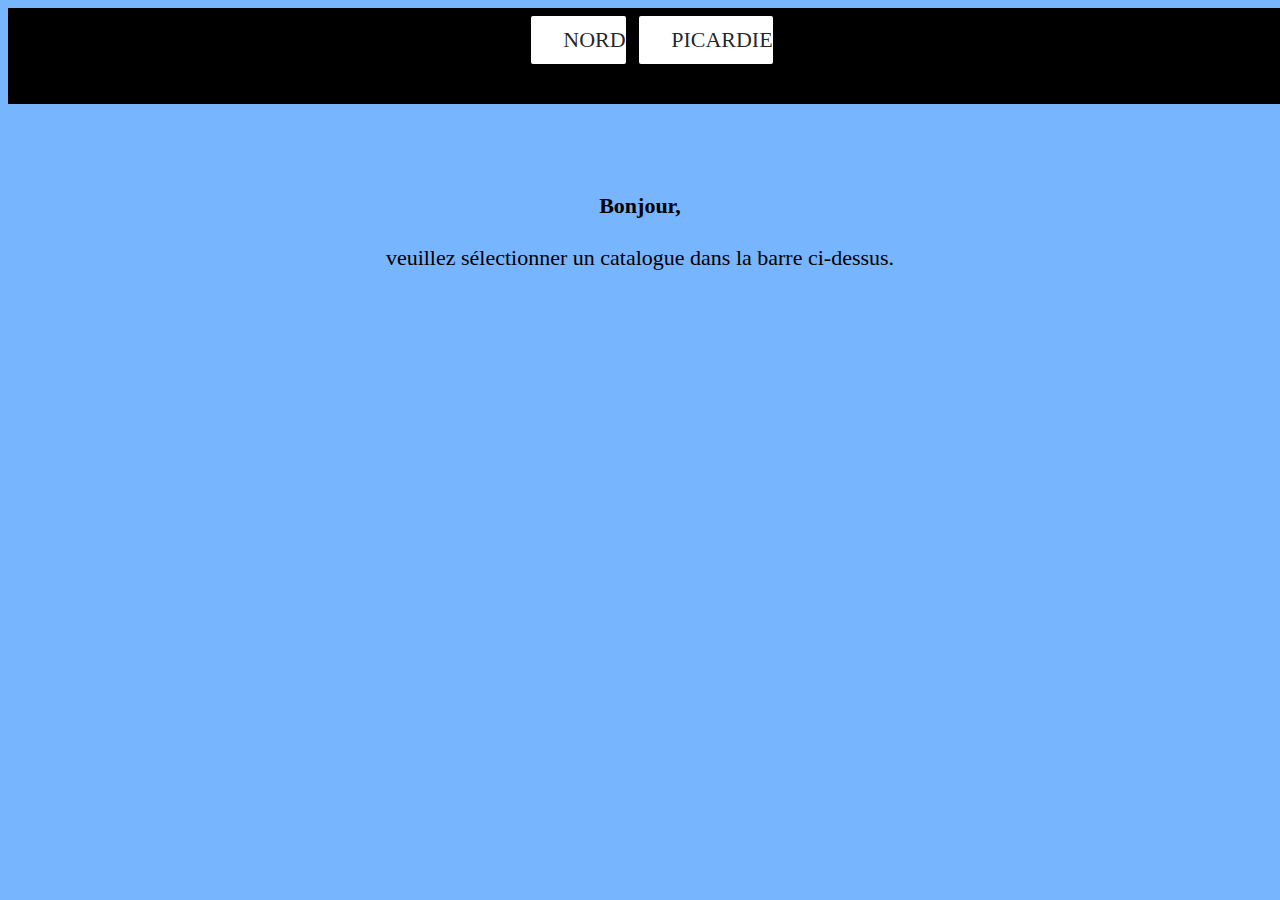
<file: index.html>
﻿<!DOCTYPE html>
<html xmlns="http://www.w3.org/1999/xhtml">
    <head>
        <title>Choix du catalogue</title>
        <!-- Mobile -->
        <meta name="viewport" content="width=device-width, initial-scale=1.0, maximum-scale=1.0, user-scalable=no" />

        <!-- Maglify Standalone -->
        <script src="./source/js/magalone.min.js" type="text/javascript"></script>
        <link href="./source/css/magalone.min.css" type="text/css" rel="stylesheet" />
        <link href="https://fonts.googleapis.com/icon?family=Material+Icons" rel="stylesheet" />

        <!-- Your content here -->
        <link href="https://fonts.googleapis.com/css?family=Roboto:300,400,500,700" rel="stylesheet" />
        <link href="./style.css" type="text/css" rel="stylesheet" />

    </head>
    <body>

        <div class="header">
            <div class="center" style="padding-left: 0;">
                <div class="button">
                    <a href="./nord/flipbook.html"><span >NORD</span> </a>
                </div>
                <div class="button">
                    <a href="./picardie/flipbook.html"><span >PICARDIE</span> </a>
                </div>
            </div>
        </div>

        <p style="padding: 15px; text-align: center;"><br><br><strong>Bonjour,</strong><br><br> veuillez sélectionner un catalogue dans la barre ci-dessus.</p>

    </body>
</html>
</file>
<file: style.css>
body{font-size: 22px;}
.header {
    background: rgba(0, 0, 0, 0.5);
    position: relative;
    width: 100%;
    padding: 16px;
    height: 64px;
    z-index: 3;
  }
  .header .logo {
    font-weight: 300;
    font-size: 1.6em;
    color: #fff;
  }
  .header .center {
    position: absolute;
    top: 0;
    left: 0;
    right: 0;
    bottom: 0;
    margin: auto;
    text-align: center;
    padding: 8px;
    padding-left: 210px;
    background-color: black;
  }
  body {
      background-color: #77B5FE;
  }
  .header .center #showbutton {
    float: right;
  }
  .header .center .button {
    position: relative;
    display: inline-block;
    text-align: center;
    height: 48px;
    width: auto;
    line-height: 48px;
    -moz-border-radius: 2px;
    -webkit-border-radius: 2px;
    border-radius: 2px;
    background: #fff;
    cursor: pointer;
    font-weight: 500;
    margin: 0 4px;
    -moz-transition: box-shadow 150ms cubic-bezier(0.4, 0, 0.2, 1);
    -o-transition: box-shadow 150ms cubic-bezier(0.4, 0, 0.2, 1);
    -webkit-transition: box-shadow 150ms cubic-bezier(0.4, 0, 0.2, 1);
    transition: box-shadow 150ms cubic-bezier(0.4, 0, 0.2, 1);
  }
  .header .center .button a {
    padding: 0 16px;
    text-decoration: none;
    color: rgba(0, 0, 0, 0.87);
    text-transform: uppercase;
    width: 100%;
    height: 100%;
    display: block;
  }
  .header .center .button:hover {
    -moz-box-shadow: 0 2px 5px 0 rgba(0, 0, 0, 0.26), 0 2px 10px 0 rgba(0, 0, 0, 0.16);
    -webkit-box-shadow: 0 2px 5px 0 rgba(0, 0, 0, 0.26), 0 2px 10px 0 rgba(0, 0, 0, 0.16);
    box-shadow: 0 2px 5px 0 rgba(0, 0, 0, 0.26), 0 2px 10px 0 rgba(0, 0, 0, 0.16);
  }
  .header .center .button:active {
    -moz-box-shadow: 0 8px 17px 0 rgba(0, 0, 0, 0.2), 0 6px 20px 0 rgba(0, 0, 0, 0.19);
    -webkit-box-shadow: 0 8px 17px 0 rgba(0, 0, 0, 0.2), 0 6px 20px 0 rgba(0, 0, 0, 0.19);
    box-shadow: 0 8px 17px 0 rgba(0, 0, 0, 0.2), 0 6px 20px 0 rgba(0, 0, 0, 0.19);
  }
  .header .center .button.active {
    background: #303F9F;
  }
  .header .center .button.active a {
    color: rgba(255, 255, 255, 0.87);
  }
</file>
<file: source/css/magalone.min.css>
#reader-container{position:relative;overflow:hidden;background-color:#ddd;height:768px;width:1024px;font-family:Arial,sans-serif}#reader-container:fullscreen{height:100vh !important;width:100vw !important;max-height:100vh !important;max-width:100vw !important;top:0 !important;left:0 !important;right:0 !important;bottom:0 !important}#reader-container:-webkit-fullscreen{height:100vh !important;width:100vw !important;max-height:100vh !important;max-width:100vw !important;top:0 !important;left:0 !important;right:0 !important;bottom:0 !important}#reader-container:-webkit-full-screen{height:100vh !important;width:100vw !important;max-height:100vh !important;max-width:100vw !important;top:0 !important;left:0 !important;right:0 !important;bottom:0 !important}#reader-container:-moz-fullscreen{height:100vh !important;width:100vw !important;max-height:100vh !important;max-width:100vw !important;top:0 !important;left:0 !important;right:0 !important;bottom:0 !important}#reader-container:-ms-fullscreen{height:100vh !important;width:100vw !important;max-height:100vh !important;max-width:100vw !important;top:0 !important;left:0 !important;right:0 !important;bottom:0 !important}#reader-container:-webkit-full-screen-ancestor{overflow:visible}#reader-container:-webkit-full-screen-ancestor .controls,#reader-container:-webkit-full-screen-ancestor .overviews{display:none}#reader-container.invert{-webkit-filter:invert(100%);filter:invert(100%)}#reader-container.fullscreen{}#reader-container #dbgcontainer{background-color:rgba(0,0,0,.75);font-size:12px;display:inline-block;color:#fff;padding:0 1em;z-index:9999999;position:absolute}#reader-container .render-canvas,#reader-container .overlay{display:none}#reader-container .content,#reader-container .controls,#reader-container .overlayer{outline:none;-moz-transition:top 333ms cubic-bezier(.4,0,.2,1),left 333ms cubic-bezier(.4,0,.2,1),bottom 333ms cubic-bezier(.4,0,.2,1),right 333ms cubic-bezier(.4,0,.2,1);-o-transition:top 333ms cubic-bezier(.4,0,.2,1),left 333ms cubic-bezier(.4,0,.2,1),bottom 333ms cubic-bezier(.4,0,.2,1),right 333ms cubic-bezier(.4,0,.2,1);-webkit-transition:top 333ms cubic-bezier(.4,0,.2,1),left 333ms cubic-bezier(.4,0,.2,1),bottom 333ms cubic-bezier(.4,0,.2,1),right 333ms cubic-bezier(.4,0,.2,1);transition:top 333ms cubic-bezier(.4,0,.2,1),left 333ms cubic-bezier(.4,0,.2,1),bottom 333ms cubic-bezier(.4,0,.2,1),right 333ms cubic-bezier(.4,0,.2,1)}#reader-container .debugbox{position:absolute;background:red;z-index:200;height:5px;width:5px}#reader-container audio{display:none}#reader-container .fit{position:absolute;top:0;left:0;right:0;bottom:0}#reader-container .center{position:absolute;top:0;left:0;right:0;bottom:0;margin:auto}#reader-container *,#reader-container *:before,#reader-container *:after{-moz-box-sizing:border-box;-webkit-box-sizing:border-box;box-sizing:border-box}#reader-container .flex{display:-ms-flexbox;display:-webkit-flex;display:flex}#reader-container .flex.horizontal{-ms-flex-direction:row;-webkit-flex-direction:row;flex-direction:row}#reader-container .flex.horizontal.reverse{-ms-flex-direction:row-reverse;-webkit-flex-direction:row-reverse;flex-direction:row-reverse}#reader-container .flex.vertical{-ms-flex-direction:column;-webkit-flex-direction:column;flex-direction:column}#reader-container .flex.vertical.reverse{-ms-flex-direction:column-reverse;-webkit-flex-direction:column-reverse;flex-direction:column-reverse}#reader-container .flex.center-content{justify-content:center;align-items:center}#reader-container.speedo *,#reader-container .speedo *{image-rendering:optimizeSpeed;image-rendering:-moz-crisp-edges;image-rendering:-o-crisp-edges;image-rendering:-webkit-optimize-contrast;image-rendering:pixelated;image-rendering:optimize-contrast;-ms-interpolation-mode:nearest-neighbor}#reader-container .message,#reader-container .generator{position:absolute;top:0;left:0;right:0;bottom:0;margin:auto;height:200px;width:500px;max-width:100vw;max-height:100vh;padding:16px;z-index:999;background:#fff}#reader-container .message .title,#reader-container .generator .title{font-size:1.5em;font-weight:bold;margin-bottom:.5em}#reader-container .message .text,#reader-container .generator .text{margin-bottom:16px}#reader-container .message .info,#reader-container .generator .info{margin-top:8px;font-size:.8em}#reader-container .message .button,#reader-container .generator .button{text-align:center;padding:16px;height:48px;width:100px;-moz-border-radius:2px;-webkit-border-radius:2px;border-radius:2px;position:absolute;bottom:16px;right:16px;font-weight:bold;border:1px solid #ddd;cursor:pointer;-moz-transition:background 333ms cubic-bezier(.4,0,.2,1);-o-transition:background 333ms cubic-bezier(.4,0,.2,1);-webkit-transition:background 333ms cubic-bezier(.4,0,.2,1);transition:background 333ms cubic-bezier(.4,0,.2,1)}#reader-container .message .button:active,#reader-container .generator .button:active{background:#ddd}#reader-container .progress{position:relative;background:#a9cff5;-moz-border-radius:3px;-webkit-border-radius:3px;border-radius:3px;height:5px;width:100%;z-index:1;overflow:hidden}#reader-container .progress.indeterminate .bar{-moz-animation:indeterminate 1s linear infinite;-o-animation:indeterminate 1s linear infinite;-webkit-animation:indeterminate 1s linear infinite;animation:indeterminate 1s linear infinite}#reader-container .progress .bar{background:#1976d2;z-index:2;-moz-border-radius:3px;-webkit-border-radius:3px;border-radius:3px;height:5px;position:absolute;left:0;right:0;bottom:0}#reader-container .slider{position:relative;height:32px;width:100%}#reader-container .slider .track{width:100%;position:absolute;top:0;left:0;right:0;bottom:0;margin:auto;height:2px;background:rgba(0,0,0,.26)}#reader-container .slider .track .fill{position:absolute;left:0;height:2px;background-color:#303f9f;width:50%}#reader-container .slider .track .buffer{position:absolute;right:0;height:2px;background-color:#000;width:50%;border-top:2px dotted rgba(0,0,0,.26)}#reader-container .slider .thumb{position:absolute;top:0;bottom:0;margin:auto;left:50%;height:12px;width:12px;-moz-border-radius:12px;-webkit-border-radius:12px;border-radius:12px;background-color:#303f9f;-moz-transition:box-shadow 200ms cubic-bezier(.4,0,.2,1);-o-transition:box-shadow 200ms cubic-bezier(.4,0,.2,1);-webkit-transition:box-shadow 200ms cubic-bezier(.4,0,.2,1);transition:box-shadow 200ms cubic-bezier(.4,0,.2,1);-moz-transform:translateX(-50%);-ms-transform:translateX(-50%);-o-transform:translateX(-50%);-webkit-transform:translateX(-50%);transform:translateX(-50%);cursor:pointer}#reader-container .slider .thumb:hover,#reader-container .slider .thumb:focus{-moz-box-shadow:0 0 0 10px rgba(48,63,159,.2);-webkit-box-shadow:0 0 0 10px rgba(48,63,159,.2);box-shadow:0 0 0 10px rgba(48,63,159,.2)}#reader-container .slider .thumb:active,#reader-container .slider .thumb.pressed{-moz-box-shadow:0 0 0 6px #303f9f;-webkit-box-shadow:0 0 0 6px #303f9f;box-shadow:0 0 0 6px #303f9f}#reader-container .slider.dark .track{background:rgba(255,255,255,.26)}#reader-container .slider.dark .track .fill{background-color:#fff}#reader-container .slider.dark .track .buffer{border-top:2px dotted rgba(255,255,255,.26)}#reader-container .slider.dark .thumb{background-color:#fff}#reader-container .slider.dark .thumb:hover,#reader-container .slider.dark .thumb:focus{-moz-box-shadow:0 0 0 10px rgba(255,255,255,.2);-webkit-box-shadow:0 0 0 10px rgba(255,255,255,.2);box-shadow:0 0 0 10px rgba(255,255,255,.2)}#reader-container .slider.dark .thumb:active,#reader-container .slider.dark .thumb.pressed{-moz-box-shadow:0 0 0 6px #fff;-webkit-box-shadow:0 0 0 6px #fff;box-shadow:0 0 0 6px #fff}#reader-container .slider.discrete .thumb{-moz-transition:box-shadow 200ms cubic-bezier(.4,0,.2,1),transform 100ms cubic-bezier(.4,0,.2,1),width 100ms cubic-bezier(.4,0,.2,1),height 100ms cubic-bezier(.4,0,.2,1);-o-transition:box-shadow 200ms cubic-bezier(.4,0,.2,1),transform 100ms cubic-bezier(.4,0,.2,1),width 100ms cubic-bezier(.4,0,.2,1),height 100ms cubic-bezier(.4,0,.2,1);-webkit-transition:box-shadow 200ms cubic-bezier(.4,0,.2,1),transform 100ms cubic-bezier(.4,0,.2,1),width 100ms cubic-bezier(.4,0,.2,1),height 100ms cubic-bezier(.4,0,.2,1);transition:box-shadow 200ms cubic-bezier(.4,0,.2,1),transform 100ms cubic-bezier(.4,0,.2,1),width 100ms cubic-bezier(.4,0,.2,1),height 100ms cubic-bezier(.4,0,.2,1)}#reader-container .slider.discrete .thumb:active,#reader-container .slider.discrete .thumb.pressed{-moz-box-shadow:none;-webkit-box-shadow:none;box-shadow:none;-webkit-border-bottom-right-radius:0;border-bottom-right-radius:0;height:25px;width:25px;-moz-transform:translate(-13px,-22px) rotate(45deg);-ms-transform:translate(-13px,-22px) rotate(45deg);-o-transform:translate(-13px,-22px) rotate(45deg);-webkit-transform:translate(-13px,-22px) rotate(45deg);transform:translate(-13px,-22px) rotate(45deg)}#reader-container .slider.discrete .thumb:active:after,#reader-container .slider.discrete .thumb.pressed:after{content:attr(value);display:block;font-size:11px;font-weight:600;-moz-transform:rotate(-45deg);-ms-transform:rotate(-45deg);-o-transform:rotate(-45deg);-webkit-transform:rotate(-45deg);transform:rotate(-45deg);position:absolute;top:0;left:0;right:0;bottom:0;text-align:center;line-height:25px}#reader-container .slider.vertical{width:32px;height:100%}#reader-container .slider.vertical .track{height:100%;width:2px}#reader-container .slider.vertical .track .fill{position:absolute;bottom:0;width:2px;height:50%}#reader-container .slider.vertical .thumb{top:auto;bottom:50%;left:0;right:0;-moz-transform:translateY(50%);-ms-transform:translateY(50%);-o-transform:translateY(50%);-webkit-transform:translateY(50%);transform:translateY(50%)}#reader-container .slider.vertical.discrete .thumb:active,#reader-container .slider.vertical.discrete .thumb.pressed{-moz-transform:translate(-25px,12px) rotate(-45deg);-ms-transform:translate(-25px,12px) rotate(-45deg);-o-transform:translate(-25px,12px) rotate(-45deg);-webkit-transform:translate(-25px,12px) rotate(-45deg);transform:translate(-25px,12px) rotate(-45deg)}#reader-container .slider.vertical.discrete .thumb:active:after,#reader-container .slider.vertical.discrete .thumb.pressed:after{-moz-transform:rotate(45deg);-ms-transform:rotate(45deg);-o-transform:rotate(45deg);-webkit-transform:rotate(45deg);transform:rotate(45deg)}#reader-container .loader{position:relative;background-color:#fff}#reader-container .loader img{width:100%;height:100%;position:absolute;top:0;left:0;right:0;bottom:0}#reader-container .loader img.loading{opacity:0;-moz-animation:none;-o-animation:none;-webkit-animation:none;animation:none}#reader-container .loader .spinner{position:absolute;top:0;left:0;right:0;bottom:0;margin:auto;-moz-transition:opacity 250ms ease-in;-o-transition:opacity 250ms ease-in;-webkit-transition:opacity 250ms ease-in;transition:opacity 250ms ease-in;width:48px;height:48px;-moz-border-radius:48px;-webkit-border-radius:48px;border-radius:48px;border:4px solid #333;-moz-animation:spinner-spin 1s linear infinite;-o-animation:spinner-spin 1s linear infinite;-webkit-animation:spinner-spin 1s linear infinite;animation:spinner-spin 1s linear infinite;-moz-backface-visibility:hidden;-webkit-backface-visibility:hidden;backface-visibility:hidden}#reader-container .loader .spinner.hidden{opacity:0;-moz-animation:none;-o-animation:none;-webkit-animation:none;animation:none}#reader-container .loader .spinner:before{content:"";position:absolute;top:-4px;left:-4px;right:-4px;bottom:-4px;display:block;width:48px;height:96px;background-color:#fff;-moz-transform:rotate(45deg);-ms-transform:rotate(45deg);-o-transform:rotate(45deg);-webkit-transform:rotate(45deg);transform:rotate(45deg);-moz-transform-origin:top right;-ms-transform-origin:top right;-o-transform-origin:top right;-webkit-transform-origin:top right;transform-origin:top right;-moz-backface-visibility:hidden;-webkit-backface-visibility:hidden;backface-visibility:hidden}#reader-container .loader .spinner:after{content:"";display:block;position:absolute;top:-4px;left:-4px;right:-4px;bottom:-4px;width:48px;height:96px;background-color:#fff;-moz-transform:rotate(-45deg);-ms-transform:rotate(-45deg);-o-transform:rotate(-45deg);-webkit-transform:rotate(-45deg);transform:rotate(-45deg);-moz-transform-origin:top left;-ms-transform-origin:top left;-o-transform-origin:top left;-webkit-transform-origin:top left;transform-origin:top left;-moz-backface-visibility:hidden;-webkit-backface-visibility:hidden;backface-visibility:hidden}#reader-container .main-loader{position:absolute;top:0;left:0;right:0;bottom:0;z-index:6;-moz-transition-delay:1s;-o-transition-delay:1s;-webkit-transition-delay:1s;transition-delay:1s;background:rgba(0,0,0,.5);-moz-transition:opacity 333ms cubic-bezier(.4,0,.2,1),transform 333ms cubic-bezier(.4,0,.2,1);-o-transition:opacity 333ms cubic-bezier(.4,0,.2,1),transform 333ms cubic-bezier(.4,0,.2,1);-webkit-transition:opacity 333ms cubic-bezier(.4,0,.2,1),transform 333ms cubic-bezier(.4,0,.2,1);transition:opacity 333ms cubic-bezier(.4,0,.2,1),transform 333ms cubic-bezier(.4,0,.2,1);-moz-backface-visibility:hidden;-webkit-backface-visibility:hidden;backface-visibility:hidden}#reader-container .main-loader .cover-loader{position:absolute;top:0;left:0;right:0;bottom:0;margin:auto;height:426px;width:300px;-moz-transition:inherit;-o-transition:inherit;-webkit-transition:inherit;transition:inherit}#reader-container .main-loader.hidden{-moz-transition-delay:1s;-o-transition-delay:1s;-webkit-transition-delay:1s;transition-delay:1s;opacity:0;pointer-events:none}#reader-container .main-loader.hidden .cover-loader{-moz-transform:translate(0,100%);-ms-transform:translate(0,100%);-o-transform:translate(0,100%);-webkit-transform:translate(0,100%);transform:translate(0,100%);opacity:0}#reader-container .status{z-index:5;width:150px;position:absolute;bottom:0;right:0;overflow:hidden;background:#fff;margin:8px;-moz-border-radius:2px;-webkit-border-radius:2px;border-radius:2px;-moz-box-shadow:0 2px 5px 0 rgba(0,0,0,.26),0 2px 10px 0 rgba(0,0,0,.16);-webkit-box-shadow:0 2px 5px 0 rgba(0,0,0,.26),0 2px 10px 0 rgba(0,0,0,.16);box-shadow:0 2px 5px 0 rgba(0,0,0,.26),0 2px 10px 0 rgba(0,0,0,.16);-moz-transition:transform 500ms cubic-bezier(.4,0,.2,1);-o-transition:transform 500ms cubic-bezier(.4,0,.2,1);-webkit-transition:transform 500ms cubic-bezier(.4,0,.2,1);transition:transform 500ms cubic-bezier(.4,0,.2,1);-moz-backface-visibility:hidden;-webkit-backface-visibility:hidden;backface-visibility:hidden}#reader-container .status.gone{pointer-events:none;-moz-transform:translate(200px,0);-ms-transform:translate(200px,0);-o-transform:translate(200px,0);-webkit-transform:translate(200px,0);transform:translate(200px,0)}#reader-container .status .loader{width:48px;height:48px;-moz-transform:scale(.5);-ms-transform:scale(.5);-o-transform:scale(.5);-webkit-transform:scale(.5);transform:scale(.5)}#reader-container .status .text{z-index:2;line-height:48px}#reader-container .status .finished-overlay,#reader-container .status .error-overlay{position:absolute;top:0;left:0;right:0;bottom:0;background:#38a709;color:#fff;z-index:3;text-align:center;line-height:300px;width:300px;height:300px;-moz-border-radius:300px;-webkit-border-radius:300px;border-radius:300px;-moz-transform:translate(-25%,-42%) scale(1);-ms-transform:translate(-25%,-42%) scale(1);-o-transform:translate(-25%,-42%) scale(1);-webkit-transform:translate(-25%,-42%) scale(1);transform:translate(-25%,-42%) scale(1);-moz-transition:transform 500ms cubic-bezier(.4,0,.2,1);-o-transition:transform 500ms cubic-bezier(.4,0,.2,1);-webkit-transition:transform 500ms cubic-bezier(.4,0,.2,1);transition:transform 500ms cubic-bezier(.4,0,.2,1);-moz-backface-visibility:hidden;-webkit-backface-visibility:hidden;backface-visibility:hidden}#reader-container .status .finished-overlay.hidden,#reader-container .status .error-overlay.hidden{-moz-transform:translate(-25%,20%) scale(.1);-ms-transform:translate(-25%,20%) scale(.1);-o-transform:translate(-25%,20%) scale(.1);-webkit-transform:translate(-25%,20%) scale(.1);transform:translate(-25%,20%) scale(.1)}#reader-container .status .error-overlay{background:#a70909}#reader-container .content{z-index:1;position:absolute;top:0;left:0;right:0;bottom:0;overflow:hidden;-moz-perspective:5000px;-ms-perspective:5000px;-webkit-perspective:5000px;perspective:5000px;will-change:top,left,right,bottom;-moz-backface-visibility:hidden;-webkit-backface-visibility:hidden;backface-visibility:hidden}#reader-container .content:-webkit-full-screen-ancestor{overflow:visible}#reader-container .content.scrollbars{overflow:auto}#reader-container .content .pages{will-change:transform,padding;-moz-transform-origin:top left;-ms-transform-origin:top left;-o-transform-origin:top left;-webkit-transform-origin:top left;transform-origin:top left;-moz-transform:translateZ(0);-ms-transform:translateZ(0);-o-transform:translateZ(0);-webkit-transform:translateZ(0);transform:translateZ(0);-moz-backface-visibility:hidden;-webkit-backface-visibility:hidden;backface-visibility:hidden;z-index:1;margin:0 auto;position:absolute;top:0;left:0;right:0;bottom:0}#reader-container .content .pages.swipe{overflow:hidden}#reader-container .content .pages.flip .page:after{content:"";display:block;position:absolute;top:0;left:0;right:0;bottom:0;z-index:100;opacity:.5;background:-moz-linear-gradient(left,rgba(0,0,0,.4) 0%,rgba(0,0,0,.25) 2%,rgba(0,0,0,0) 15%,rgba(0,0,0,0) 100%);background:-webkit-linear-gradient(left,rgba(0,0,0,.4) 0%,rgba(0,0,0,.25) 2%,rgba(0,0,0,0) 15%,rgba(0,0,0,0) 100%);background:linear-gradient(to right,rgba(0,0,0,.4) 0%,rgba(0,0,0,.25) 2%,rgba(0,0,0,0) 15%,rgba(0,0,0,0) 100%);filter:progid:DXImageTransform.Microsoft.gradient(startColorstr='#66000000',endColorstr='#00000000',GradientType=1)}#reader-container .content .pages.flip .page.left:after{background:-moz-linear-gradient(left,rgba(255,255,255,0) 0%,rgba(255,255,255,0) 72%,rgba(255,255,255,.1) 76%,rgba(255,255,255,.25) 82%,rgba(255,255,255,.19) 84%,rgba(0,0,0,0) 90%,rgba(0,0,0,.25) 97%,rgba(0,0,0,.4) 100%);background:-webkit-linear-gradient(left,rgba(255,255,255,0) 0%,rgba(255,255,255,0) 72%,rgba(255,255,255,.1) 76%,rgba(255,255,255,.25) 82%,rgba(255,255,255,.19) 84%,rgba(0,0,0,0) 90%,rgba(0,0,0,.25) 97%,rgba(0,0,0,.4) 100%);background:linear-gradient(to right,rgba(255,255,255,0) 0%,rgba(255,255,255,0) 72%,rgba(255,255,255,.1) 76%,rgba(255,255,255,.25) 82%,rgba(255,255,255,.19) 84%,rgba(0,0,0,0) 90%,rgba(0,0,0,.25) 97%,rgba(0,0,0,.4) 100%);filter:progid:DXImageTransform.Microsoft.gradient(startColorstr='#00ffffff',endColorstr='#66000000',GradientType=1)}#reader-container .content .pages.flip .page.right:after{background:-moz-linear-gradient(left,rgba(0,0,0,.4) 0%,rgba(0,0,0,.25) 2%,rgba(0,0,0,0) 15%,rgba(0,0,0,0) 100%);background:-webkit-linear-gradient(left,rgba(0,0,0,.4) 0%,rgba(0,0,0,.25) 2%,rgba(0,0,0,0) 15%,rgba(0,0,0,0) 100%);background:linear-gradient(to right,rgba(0,0,0,.4) 0%,rgba(0,0,0,.25) 2%,rgba(0,0,0,0) 15%,rgba(0,0,0,0) 100%);filter:progid:DXImageTransform.Microsoft.gradient(startColorstr='#66000000',endColorstr='#00000000',GradientType=1)}#reader-container .content .pages .overlayer{position:absolute;top:0;left:0;right:0;bottom:0;z-index:10}#reader-container .content .pages .overlayer.hidden{opacity:0}#reader-container .content .pages .overlayer .page{background:none;-moz-box-shadow:none;-webkit-box-shadow:none;box-shadow:none;overflow:visible;pointer-events:none}#reader-container .content .pages .overlayer .page:after{content:none}#reader-container .content .pages .overlayer .page .overlay{display:block;position:absolute;-moz-transition:background 500ms cubic-bezier(.4,0,.2,1),box-shadow 300ms cubic-bezier(.4,0,.2,1),width 500ms cubic-bezier(.4,0,.2,1),height 500ms cubic-bezier(.4,0,.2,1),top 500ms cubic-bezier(.4,0,.2,1),left 500ms cubic-bezier(.4,0,.2,1),border-radius 500ms cubic-bezier(.4,0,.2,1);-o-transition:background 500ms cubic-bezier(.4,0,.2,1),box-shadow 300ms cubic-bezier(.4,0,.2,1),width 500ms cubic-bezier(.4,0,.2,1),height 500ms cubic-bezier(.4,0,.2,1),top 500ms cubic-bezier(.4,0,.2,1),left 500ms cubic-bezier(.4,0,.2,1),border-radius 500ms cubic-bezier(.4,0,.2,1);-webkit-transition:background 500ms cubic-bezier(.4,0,.2,1),box-shadow 300ms cubic-bezier(.4,0,.2,1),width 500ms cubic-bezier(.4,0,.2,1),height 500ms cubic-bezier(.4,0,.2,1),top 500ms cubic-bezier(.4,0,.2,1),left 500ms cubic-bezier(.4,0,.2,1),border-radius 500ms cubic-bezier(.4,0,.2,1);transition:background 500ms cubic-bezier(.4,0,.2,1),box-shadow 300ms cubic-bezier(.4,0,.2,1),width 500ms cubic-bezier(.4,0,.2,1),height 500ms cubic-bezier(.4,0,.2,1),top 500ms cubic-bezier(.4,0,.2,1),left 500ms cubic-bezier(.4,0,.2,1),border-radius 500ms cubic-bezier(.4,0,.2,1);cursor:pointer;overflow:hidden;pointer-events:all}#reader-container .content .pages .overlayer .page .overlay.area{background-color:rgba(255,255,255,.25);border:2px solid rgba(255,255,255,0)}#reader-container .content .pages .overlayer .page .overlay.area .icon{opacity:0}#reader-container .content .pages .overlayer .page .overlay.area:not(.open):hover{-moz-box-shadow:0 2px 5px 0 rgba(0,0,0,.26),0 2px 10px 0 rgba(0,0,0,.16);-webkit-box-shadow:0 2px 5px 0 rgba(0,0,0,.26),0 2px 10px 0 rgba(0,0,0,.16);box-shadow:0 2px 5px 0 rgba(0,0,0,.26),0 2px 10px 0 rgba(0,0,0,.16);border:2px solid #fff}#reader-container .content .pages .overlayer .page .overlay.area:active,#reader-container .content .pages .overlayer .page .overlay.area.pressed{-moz-box-shadow:0 8px 17px 0 rgba(0,0,0,.2),0 6px 20px 0 rgba(0,0,0,.19);-webkit-box-shadow:0 8px 17px 0 rgba(0,0,0,.2),0 6px 20px 0 rgba(0,0,0,.19);box-shadow:0 8px 17px 0 rgba(0,0,0,.2),0 6px 20px 0 rgba(0,0,0,.19)}#reader-container .content .pages .overlayer .page .overlay.pin{background-color:#303f9f;-moz-box-shadow:0 2px 5px 0 rgba(0,0,0,.26),0 2px 10px 0 rgba(0,0,0,.16);-webkit-box-shadow:0 2px 5px 0 rgba(0,0,0,.26),0 2px 10px 0 rgba(0,0,0,.16);box-shadow:0 2px 5px 0 rgba(0,0,0,.26),0 2px 10px 0 rgba(0,0,0,.16);width:32px;height:32px;-moz-border-radius:32px;-webkit-border-radius:32px;border-radius:32px}#reader-container .content .pages .overlayer .page .overlay.pin:active,#reader-container .content .pages .overlayer .page .overlay.pin.pressed{-moz-box-shadow:0 8px 17px 0 rgba(0,0,0,.2),0 6px 20px 0 rgba(0,0,0,.19);-webkit-box-shadow:0 8px 17px 0 rgba(0,0,0,.2),0 6px 20px 0 rgba(0,0,0,.19);box-shadow:0 8px 17px 0 rgba(0,0,0,.2),0 6px 20px 0 rgba(0,0,0,.19)}#reader-container .content .pages .overlayer .page .overlay .icon{-moz-transition:opacity 300ms cubic-bezier(.4,0,.2,1),top 500ms cubic-bezier(.4,0,.2,1),left 500ms cubic-bezier(.4,0,.2,1),right 500ms cubic-bezier(.4,0,.2,1),bottom 500ms cubic-bezier(.4,0,.2,1);-o-transition:opacity 300ms cubic-bezier(.4,0,.2,1),top 500ms cubic-bezier(.4,0,.2,1),left 500ms cubic-bezier(.4,0,.2,1),right 500ms cubic-bezier(.4,0,.2,1),bottom 500ms cubic-bezier(.4,0,.2,1);-webkit-transition:opacity 300ms cubic-bezier(.4,0,.2,1),top 500ms cubic-bezier(.4,0,.2,1),left 500ms cubic-bezier(.4,0,.2,1),right 500ms cubic-bezier(.4,0,.2,1),bottom 500ms cubic-bezier(.4,0,.2,1);transition:opacity 300ms cubic-bezier(.4,0,.2,1),top 500ms cubic-bezier(.4,0,.2,1),left 500ms cubic-bezier(.4,0,.2,1),right 500ms cubic-bezier(.4,0,.2,1),bottom 500ms cubic-bezier(.4,0,.2,1);position:absolute;top:0;left:0;right:0;bottom:0;width:32px;height:32px;color:rgba(255,255,255,.87);font-family:'Material Icons' !important;font-weight:normal !important;font-style:normal !important;font-size:24px;display:inline-block !important;line-height:32px;text-transform:none;text-align:center;letter-spacing:normal;-ms-word-wrap:normal;word-wrap:normal;white-space:nowrap;direction:ltr;-webkit-font-smoothing:antialiased !important;text-rendering:optimizeLegibility;-moz-osx-font-smoothing:grayscale;-moz-font-feature-settings:'liga';-webkit-font-feature-settings:'liga';font-feature-settings:'liga'}#reader-container .content .pages .overlayer .page .overlay .dimmer{position:absolute;top:0;left:0;right:0;bottom:0;background-color:rgba(255,255,255,0);-moz-transition:background 150ms cubic-bezier(.4,0,.2,1);-o-transition:background 150ms cubic-bezier(.4,0,.2,1);-webkit-transition:background 150ms cubic-bezier(.4,0,.2,1);transition:background 150ms cubic-bezier(.4,0,.2,1);pointer-events:none}#reader-container .content .pages .overlayer .page .overlay .content{cursor:auto;position:absolute;top:40px;left:8px;right:8px;bottom:8px;background:#fff;overflow:hidden;-moz-transition:opacity 500ms cubic-bezier(.4,0,.2,1);-o-transition:opacity 500ms cubic-bezier(.4,0,.2,1);-webkit-transition:opacity 500ms cubic-bezier(.4,0,.2,1);transition:opacity 500ms cubic-bezier(.4,0,.2,1);opacity:0;pointer-events:none}#reader-container .content .pages .overlayer .page .overlay .content .wrap{position:absolute;padding:8px}#reader-container .content .pages .overlayer .page .overlay.embed .content .wrap{height:100%;width:100%;padding:0}#reader-container .content .pages .overlayer .page .overlay.embed .content .wrap iframe{height:100%;width:100%;border:0}#reader-container .content .pages .overlayer .page .overlay.embed .controls .navigator{border-right:1px dotted rgba(255,255,255,.2);margin-right:8px;padding-right:8px}#reader-container .content .pages .overlayer .page .overlay.gallery .content{background:none}#reader-container .content .pages .overlayer .page .overlay.gallery .content .wrap{height:100%;width:100%;padding:0}#reader-container .content .pages .overlayer .page .overlay.gallery .content .wrap .container{height:100%;width:100%;position:relative}#reader-container .content .pages .overlayer .page .overlay.gallery .content .wrap .container .navigation{position:absolute;top:0;bottom:0;z-index:4;cursor:pointer;margin:auto}#reader-container .content .pages .overlayer .page .overlay.gallery .content .wrap .container .navigation.left{left:0;right:auto}#reader-container .content .pages .overlayer .page .overlay.gallery .content .wrap .container .navigation.right{left:auto;right:0}#reader-container .content .pages .overlayer .page .overlay.gallery .content .wrap .container .dots{z-index:3;position:absolute;top:auto;left:0;right:0;bottom:0;text-align:center}#reader-container .content .pages .overlayer .page .overlay.gallery .content .wrap .container .dots .dot{width:12px;height:12px;background:rgba(255,255,255,.2);margin:4px;-moz-border-radius:12px;-webkit-border-radius:12px;border-radius:12px;display:inline-block}#reader-container .content .pages .overlayer .page .overlay.gallery .content .wrap .container .dots .dot.active{background:#fff}#reader-container .content .pages .overlayer .page .overlay.gallery .content .wrap .container .fullscreen{position:absolute;top:auto;left:auto;right:0;bottom:0;z-index:4;cursor:pointer;margin:auto}#reader-container .content .pages .overlayer .page .overlay.gallery .content .wrap .container .loader{z-index:0;opacity:0;background:#000}#reader-container .content .pages .overlayer .page .overlay.gallery .content .wrap .container .loader img{width:auto;margin:auto}#reader-container .content .pages .overlayer .page .overlay.gallery .content .wrap .container .loader.appear{z-index:2;opacity:1}#reader-container .content .pages .overlayer .page .overlay.gallery .content .wrap .container .loader.appear.left{-moz-animation:gallery-left 500ms cubic-bezier(.4,0,.2,1) forwards;-o-animation:gallery-left 500ms cubic-bezier(.4,0,.2,1) forwards;-webkit-animation:gallery-left 500ms cubic-bezier(.4,0,.2,1) forwards;animation:gallery-left 500ms cubic-bezier(.4,0,.2,1) forwards}#reader-container .content .pages .overlayer .page .overlay.gallery .content .wrap .container .loader.appear.right{-moz-animation:gallery-right 500ms cubic-bezier(.4,0,.2,1) forwards;-o-animation:gallery-right 500ms cubic-bezier(.4,0,.2,1) forwards;-webkit-animation:gallery-right 500ms cubic-bezier(.4,0,.2,1) forwards;animation:gallery-right 500ms cubic-bezier(.4,0,.2,1) forwards}#reader-container .content .pages .overlayer .page .overlay.gallery .content .wrap .container .loader.vanish{z-index:1;opacity:1}#reader-container .content .pages .overlayer .page .overlay.video .content .wrap,#reader-container .content .pages .overlayer .page .overlay.video .content .wrap .player{height:100%;width:100%}#reader-container .content .pages .overlayer .page .overlay.audio .content,#reader-container .content .pages .overlayer .page .overlay.video .content{background:none;overflow:visible}#reader-container .content .pages .overlayer .page .overlay.audio .content .wrap,#reader-container .content .pages .overlayer .page .overlay.video .content .wrap{padding:0;width:100%}#reader-container .content .pages .overlayer .page .overlay.audio .content .wrap audio,#reader-container .content .pages .overlayer .page .overlay.video .content .wrap audio{display:none}#reader-container .content .pages .overlayer .page .overlay.audio .content .wrap .player,#reader-container .content .pages .overlayer .page .overlay.video .content .wrap .player{background:#000;position:relative}#reader-container .content .pages .overlayer .page .overlay.audio .content .wrap .player:-webkit-full-screen,#reader-container .content .pages .overlayer .page .overlay.video .content .wrap .player:-webkit-full-screen{width:100%;height:100%}#reader-container .content .pages .overlayer .page .overlay.audio .content .wrap .player:-webkit-full-screen video,#reader-container .content .pages .overlayer .page .overlay.video .content .wrap .player:-webkit-full-screen video{height:100%;width:100%}#reader-container .content .pages .overlayer .page .overlay.audio .content .wrap .player .shield,#reader-container .content .pages .overlayer .page .overlay.video .content .wrap .player .shield{z-index:10;background:rgba(0,0,0,0);position:absolute;top:0;left:0;right:0;bottom:0}#reader-container .content .pages .overlayer .page .overlay.audio .content .wrap .player .controller,#reader-container .content .pages .overlayer .page .overlay.video .content .wrap .player .controller{width:100%;z-index:11;position:absolute;left:0;bottom:0;right:0;top:auto;margin:auto;background:rgba(0,0,0,.5)}#reader-container .content .pages .overlayer .page .overlay.audio .content .wrap .player .controller>.slider,#reader-container .content .pages .overlayer .page .overlay.video .content .wrap .player .controller>.slider{margin:0 8px}#reader-container .content .pages .overlayer .page .overlay.audio .content .wrap .player .controller .hidden_menu,#reader-container .content .pages .overlayer .page .overlay.video .content .wrap .player .controller .hidden_menu{opacity:0;position:absolute;bottom:32px;right:20px;height:150px;width:48px;padding:8px;background:rgba(0,0,0,.5)}#reader-container .content .pages .overlayer .page .overlay.audio .content .wrap .player .controller .hidden_menu.open,#reader-container .content .pages .overlayer .page .overlay.video .content .wrap .player .controller .hidden_menu.open{opacity:1}#reader-container .content .pages .overlayer .page .overlay.audio .content .wrap .player video,#reader-container .content .pages .overlayer .page .overlay.video .content .wrap .player video{z-index:1;height:100%;width:100%}#reader-container .content .pages .overlayer .page .overlay.audio .content .wrap .controller,#reader-container .content .pages .overlayer .page .overlay.video .content .wrap .controller{width:100%}#reader-container .content .pages .overlayer .page .overlay.audio .content .wrap .controller .icon,#reader-container .content .pages .overlayer .page .overlay.video .content .wrap .controller .icon{position:relative;right:auto;bottom:auto;left:auto;top:auto;opacity:1;border:1px solid rgba(255,255,255,0);cursor:pointer}#reader-container .content .pages .overlayer .page .overlay.audio .content .wrap .controller .icon:hover,#reader-container .content .pages .overlayer .page .overlay.video .content .wrap .controller .icon:hover{border:1px solid rgba(255,255,255,.2)}#reader-container .content .pages .overlayer .page .overlay.audio .content .wrap .controller .icon:active,#reader-container .content .pages .overlayer .page .overlay.video .content .wrap .controller .icon:active,#reader-container .content .pages .overlayer .page .overlay.audio .content .wrap .controller .icon.pressed,#reader-container .content .pages .overlayer .page .overlay.video .content .wrap .controller .icon.pressed{border:1px solid rgba(255,255,255,.3);background-color:rgba(255,255,255,.2)}#reader-container .content .pages .overlayer .page .overlay.open{-moz-border-radius:2px;-webkit-border-radius:2px;border-radius:2px;background-color:#303f9f;-moz-box-shadow:0 2px 5px 0 rgba(0,0,0,.26),0 2px 10px 0 rgba(0,0,0,.16);-webkit-box-shadow:0 2px 5px 0 rgba(0,0,0,.26),0 2px 10px 0 rgba(0,0,0,.16);box-shadow:0 2px 5px 0 rgba(0,0,0,.26),0 2px 10px 0 rgba(0,0,0,.16);z-index:100}#reader-container .content .pages .overlayer .page .overlay.open .icon{right:auto;bottom:auto;left:8px;top:4px;opacity:1}#reader-container .content .pages .overlayer .page .overlay.open.overflow .content{}#reader-container .content .pages .overlayer .page .overlay.open .controls,#reader-container .content .pages .overlayer .page .overlay.open .content{opacity:1;pointer-events:all}#reader-container .content .pages .overlayer .page .overlay .controls{-moz-transition:opacity 500ms cubic-bezier(.4,0,.2,1);-o-transition:opacity 500ms cubic-bezier(.4,0,.2,1);-webkit-transition:opacity 500ms cubic-bezier(.4,0,.2,1);transition:opacity 500ms cubic-bezier(.4,0,.2,1);opacity:0;pointer-events:none;top:4px;left:44px;right:8px;height:32px;position:absolute;text-align:right}#reader-container .content .pages .overlayer .page .overlay .controls .icon{position:relative;right:auto;bottom:auto;left:auto;top:auto;opacity:1;border:1px solid rgba(255,255,255,0);cursor:pointer}#reader-container .content .pages .overlayer .page .overlay .controls .icon:hover{border:1px solid rgba(255,255,255,.2)}#reader-container .content .pages .overlayer .page .overlay .controls .icon:active,#reader-container .content .pages .overlayer .page .overlay .controls .icon.pressed{border:1px solid rgba(255,255,255,.3);background-color:rgba(255,255,255,.2)}#reader-container .content .pages .overlayer .page .overlay:not(.open):hover .dimmer{background-color:rgba(255,255,255,.1)}#reader-container .content .pages .overlayer .page .overlay:not(.open):active .dimmer,#reader-container .content .pages .overlayer .page .overlay:not(.open).pressed .dimmer{background-color:rgba(255,255,255,.25)}#reader-container .content .pages .page{margin:auto;position:absolute;overflow:hidden;background:#fff;-moz-box-shadow:0 6px 6px rgba(0,0,0,.2);-webkit-box-shadow:0 6px 6px rgba(0,0,0,.2);box-shadow:0 6px 6px rgba(0,0,0,.2);z-index:2}#reader-container .content .pages .page.next,#reader-container .content .pages .page.previous{z-index:1}#reader-container .content .pages .page.animate{z-index:4}#reader-container .content .pages .page.wait{z-index:3}#reader-container .content .pages .page.hidden{display:none}#reader-container .content .pages .page .wrapper{position:absolute;top:0;left:0;right:0;bottom:0;overflow:hidden}#reader-container .content .pages .page .loader{position:absolute;top:0;left:0;right:0;bottom:0}#reader-container .content .pages .page canvas{position:absolute;top:0;left:0;right:0;bottom:0;z-index:2;-moz-transition:opacity 250ms ease-in;-o-transition:opacity 250ms ease-in;-webkit-transition:opacity 250ms ease-in;transition:opacity 250ms ease-in}#reader-container .content .pages .page canvas.loading{opacity:0;-moz-transition:none;-o-transition:none;-webkit-transition:none;transition:none}#reader-container .content .pages.single .page{margin:auto}#reader-container .content .pages.double .page.left{right:50%}#reader-container .content .pages.double .page.right{left:50%}#reader-container .overviews{position:absolute;z-index:3;-moz-transition:transform 333ms cubic-bezier(.4,0,.2,1);-o-transition:transform 333ms cubic-bezier(.4,0,.2,1);-webkit-transition:transform 333ms cubic-bezier(.4,0,.2,1);transition:transform 333ms cubic-bezier(.4,0,.2,1);will-change:transform,scroll-position;-moz-backface-visibility:hidden;-webkit-backface-visibility:hidden;backface-visibility:hidden;overflow:hidden;-webkit-overflow-scrolling:unset}#reader-container .overviews .thumb{display:inline-block;position:relative;margin:8px;overflow:hidden;background:#fff;cursor:pointer;-moz-box-shadow:0 2px 5px 0 rgba(0,0,0,.26),0 2px 10px 0 rgba(0,0,0,.16);-webkit-box-shadow:0 2px 5px 0 rgba(0,0,0,.26),0 2px 10px 0 rgba(0,0,0,.16);box-shadow:0 2px 5px 0 rgba(0,0,0,.26),0 2px 10px 0 rgba(0,0,0,.16);-moz-transition:opacity 333ms cubic-bezier(.4,0,.2,1);-o-transition:opacity 333ms cubic-bezier(.4,0,.2,1);-webkit-transition:opacity 333ms cubic-bezier(.4,0,.2,1);transition:opacity 333ms cubic-bezier(.4,0,.2,1);opacity:.5}#reader-container .overviews .thumb:after{position:absolute;top:0;left:0;right:0;bottom:0;content:"";background-color:rgba(255,255,255,.5)}#reader-container .overviews .thumb.active{opacity:1}#reader-container .overviews .thumb.active:after{opacity:0}#reader-container .overviews .thumb .loader{position:absolute;top:0;left:0;right:0;bottom:0}#reader-container .overviews .thumb:hover{opacity:.9}#reader-container .overviews .thumb:hover:after{opacity:0}#reader-container .overviews.float{background-color:rgba(0,0,0,.5)}#reader-container .overviews.solid{}#reader-container .overviews.left,#reader-container .overviews.right{top:0;bottom:0}#reader-container .overviews.top,#reader-container .overviews.bottom{left:0;right:0;white-space:nowrap}#reader-container .overviews.left{left:0}#reader-container .overviews.right{right:0}#reader-container .overviews.top{top:0}#reader-container .overviews.bottom{bottom:0}#reader-container .overviews.hidden.left{-moz-transform:translateX(-100%);-ms-transform:translateX(-100%);-o-transform:translateX(-100%);-webkit-transform:translateX(-100%);transform:translateX(-100%)}#reader-container .overviews.hidden.right{-moz-transform:translateX(100%);-ms-transform:translateX(100%);-o-transform:translateX(100%);-webkit-transform:translateX(100%);transform:translateX(100%)}#reader-container .overviews.hidden.top{-moz-transform:translateY(-100%);-ms-transform:translateY(-100%);-o-transform:translateY(-100%);-webkit-transform:translateY(-100%);transform:translateY(-100%)}#reader-container .overviews.hidden.bottom{-moz-transform:translateY(100%);-ms-transform:translateY(100%);-o-transform:translateY(100%);-webkit-transform:translateY(100%);transform:translateY(100%)}#reader-container .controls{z-index:4;position:absolute;top:0;left:0;right:0;bottom:0;will-change:top,left,right,bottom;pointer-events:none}#reader-container .controls .top,#reader-container .controls .bottom,#reader-container .controls .left,#reader-container .controls .right,#reader-container .controls .topleft,#reader-container .controls .topright,#reader-container .controls .bottomleft,#reader-container .controls .bottomright{position:absolute}#reader-container .controls .top .horizontal,#reader-container .controls .bottom .horizontal,#reader-container .controls .left .horizontal,#reader-container .controls .right .horizontal,#reader-container .controls .topleft .horizontal,#reader-container .controls .topright .horizontal,#reader-container .controls .bottomleft .horizontal,#reader-container .controls .bottomright .horizontal,#reader-container .controls .top .vertical,#reader-container .controls .bottom .vertical,#reader-container .controls .left .vertical,#reader-container .controls .right .vertical,#reader-container .controls .topleft .vertical,#reader-container .controls .topright .vertical,#reader-container .controls .bottomleft .vertical,#reader-container .controls .bottomright .vertical{position:absolute}#reader-container .controls .top,#reader-container .controls .bottom{width:50%;left:25%;right:25%;height:64px}#reader-container .controls .left,#reader-container .controls .right{height:50%;top:25%;bottom:25%;width:64px}#reader-container .controls .top{top:0}#reader-container .controls .left{left:0}#reader-container .controls .bottom{bottom:0}#reader-container .controls .right{right:0}#reader-container .controls .topleft,#reader-container .controls .topright,#reader-container .controls .bottomleft,#reader-container .controls .bottomright{height:25%;width:25%}#reader-container .controls .topleft,#reader-container .controls .topleft .horizontal,#reader-container .controls .topleft .vertical{top:0;left:0}#reader-container .controls .topright,#reader-container .controls .topright .horizontal,#reader-container .controls .topright .vertical{top:0;right:0}#reader-container .controls .bottomleft,#reader-container .controls .bottomleft .horizontal,#reader-container .controls .bottomleft .vertical{bottom:0;left:0}#reader-container .controls .bottomright,#reader-container .controls .bottomright .horizontal,#reader-container .controls .bottomright .vertical{bottom:0;right:0}#reader-container .controls .ctrl{position:relative;cursor:pointer;pointer-events:all}#reader-container .controls .ctrl.hidden{visibility:hidden}#reader-container .controls .ctrl.gone{display:none}#reader-container .controls .ctrl.immersive{display:none}#reader-container .controls .ctrl.go-fwd,#reader-container .controls .ctrl.go-back{}#reader-container .controls .icon{position:absolute;top:0;left:0;right:0;bottom:0;color:rgba(0,0,0,.87);font-family:'Material Icons' !important;font-weight:normal !important;font-style:normal !important;font-size:24px;display:inline-block;line-height:48px;text-transform:none;text-align:center;letter-spacing:normal;-ms-word-wrap:normal;word-wrap:normal;white-space:nowrap;direction:ltr;-webkit-font-smoothing:antialiased !important;text-rendering:optimizeLegibility;-moz-osx-font-smoothing:grayscale;-moz-font-feature-settings:'liga';-webkit-font-feature-settings:'liga';font-feature-settings:'liga'}#reader-container .controls .btn{margin:8px;width:48px;height:48px;background:#fff;-moz-border-radius:48px;-webkit-border-radius:48px;border-radius:48px;-moz-transition:box-shadow 150ms cubic-bezier(.4,0,.2,1),background 150ms cubic-bezier(.4,0,.2,1);-o-transition:box-shadow 150ms cubic-bezier(.4,0,.2,1),background 150ms cubic-bezier(.4,0,.2,1);-webkit-transition:box-shadow 150ms cubic-bezier(.4,0,.2,1),background 150ms cubic-bezier(.4,0,.2,1);transition:box-shadow 150ms cubic-bezier(.4,0,.2,1),background 150ms cubic-bezier(.4,0,.2,1);-moz-box-shadow:0 2px 5px 0 rgba(0,0,0,.26),0 2px 10px 0 rgba(0,0,0,.16);-webkit-box-shadow:0 2px 5px 0 rgba(0,0,0,.26),0 2px 10px 0 rgba(0,0,0,.16);box-shadow:0 2px 5px 0 rgba(0,0,0,.26),0 2px 10px 0 rgba(0,0,0,.16);-webkit-touch-callout:none;-webkit-user-select:none;-khtml-user-select:none;-moz-user-select:none;-ms-user-select:none;user-select:none}#reader-container .controls .btn:active,#reader-container .controls .btn.pressed{background:#eee;-moz-box-shadow:0 8px 17px 0 rgba(0,0,0,.2),0 6px 20px 0 rgba(0,0,0,.19);-webkit-box-shadow:0 8px 17px 0 rgba(0,0,0,.2),0 6px 20px 0 rgba(0,0,0,.19);box-shadow:0 8px 17px 0 rgba(0,0,0,.2),0 6px 20px 0 rgba(0,0,0,.19)}#reader-container .controls .btn:focus{-moz-box-shadow:0 0 10px 0 #0062ff;-webkit-box-shadow:0 0 10px 0 #0062ff;box-shadow:0 0 10px 0 #0062ff;outline:none}#reader-container .controls .btn .on,#reader-container .controls .btn .off{-moz-transition:opacity 200ms cubic-bezier(.4,0,.2,1);-o-transition:opacity 200ms cubic-bezier(.4,0,.2,1);-webkit-transition:opacity 200ms cubic-bezier(.4,0,.2,1);transition:opacity 200ms cubic-bezier(.4,0,.2,1)}#reader-container .controls .btn.on .on{opacity:1}#reader-container .controls .btn.on .off{opacity:0}#reader-container .controls .btn.off .on{opacity:0}#reader-container .controls .btn.off .off{opacity:1}#reader-container .controls.small .btn{margin:6px;width:24px;height:24px}#reader-container .controls.small .icon{font-size:18px;line-height:24px}#reader-container .controls.small .top,#reader-container .controls.small .bottom{width:50%;left:25%;right:25%;height:36px}#reader-container .controls.small .left,#reader-container .controls.small .right{height:50%;top:25%;bottom:25%;width:36px}@-moz-keyframes spinner-spin{0%{-moz-transform:rotate(0deg);-ms-transform:rotate(0deg);-o-transform:rotate(0deg);-webkit-transform:rotate(0deg);transform:rotate(0deg)}50%{-moz-transform:rotate(90deg);-ms-transform:rotate(90deg);-o-transform:rotate(90deg);-webkit-transform:rotate(90deg);transform:rotate(90deg)}100%{-moz-transform:rotate(360deg);-ms-transform:rotate(360deg);-o-transform:rotate(360deg);-webkit-transform:rotate(360deg);transform:rotate(360deg)}}@-ms-keyframes spinner-spin{0%{-moz-transform:rotate(0deg);-ms-transform:rotate(0deg);-o-transform:rotate(0deg);-webkit-transform:rotate(0deg);transform:rotate(0deg)}50%{-moz-transform:rotate(90deg);-ms-transform:rotate(90deg);-o-transform:rotate(90deg);-webkit-transform:rotate(90deg);transform:rotate(90deg)}100%{-moz-transform:rotate(360deg);-ms-transform:rotate(360deg);-o-transform:rotate(360deg);-webkit-transform:rotate(360deg);transform:rotate(360deg)}}@keyframes spinner-spin{0%{-moz-transform:rotate(0deg);-ms-transform:rotate(0deg);-o-transform:rotate(0deg);-webkit-transform:rotate(0deg);transform:rotate(0deg)}50%{-moz-transform:rotate(90deg);-ms-transform:rotate(90deg);-o-transform:rotate(90deg);-webkit-transform:rotate(90deg);transform:rotate(90deg)}100%{-moz-transform:rotate(360deg);-ms-transform:rotate(360deg);-o-transform:rotate(360deg);-webkit-transform:rotate(360deg);transform:rotate(360deg)}}@-webkit-keyframes image-loading{0%{-webkit-filter:saturate(20%) brightness(200%);filter:saturate(20%) brightness(200%)}50%{-webkit-filter:saturate(50%) brightness(125%);filter:saturate(50%) brightness(125%)}75%{-webkit-filter:saturate(75%) brightness(100%);filter:saturate(75%) brightness(100%)}100%{-webkit-filter:saturate(100%) brightness(100%);filter:saturate(100%) brightness(100%)}}@keyframes image-loading{0%{-webkit-filter:saturate(20%) brightness(200%);filter:saturate(20%) brightness(200%)}50%{-webkit-filter:saturate(50%) brightness(125%);filter:saturate(50%) brightness(125%)}75%{-webkit-filter:saturate(75%) brightness(100%);filter:saturate(75%) brightness(100%)}100%{-webkit-filter:saturate(100%) brightness(100%);filter:saturate(100%) brightness(100%)}}@-moz-keyframes indeterminate{0%{left:-25%;width:25%}50%{width:75%;left:50%}100%{width:5%;left:100%}}@-ms-keyframes indeterminate{0%{left:-25%;width:25%}50%{width:75%;left:50%}100%{width:5%;left:100%}}@-webkit-keyframes indeterminate{0%{left:-25%;width:25%}50%{width:75%;left:50%}100%{width:5%;left:100%}}@keyframes indeterminate{0%{left:-25%;width:25%}50%{width:75%;left:50%}100%{width:5%;left:100%}}@-ms-keyframes gallery-left{0%{opacity:0;-moz-transform:translateX(-100%);-ms-transform:translateX(-100%);-o-transform:translateX(-100%);-webkit-transform:translateX(-100%);transform:translateX(-100%)}100%{opacity:1;-moz-transform:translateX(0%);-ms-transform:translateX(0%);-o-transform:translateX(0%);-webkit-transform:translateX(0%);transform:translateX(0%)}}@-moz-keyframes gallery-left{0%{opacity:0;-moz-transform:translateX(-100%);-ms-transform:translateX(-100%);-o-transform:translateX(-100%);-webkit-transform:translateX(-100%);transform:translateX(-100%)}100%{opacity:1;-moz-transform:translateX(0%);-ms-transform:translateX(0%);-o-transform:translateX(0%);-webkit-transform:translateX(0%);transform:translateX(0%)}}@-webkit-keyframes gallery-left{0%{opacity:0;-moz-transform:translateX(-100%);-ms-transform:translateX(-100%);-o-transform:translateX(-100%);-webkit-transform:translateX(-100%);transform:translateX(-100%)}100%{opacity:1;-moz-transform:translateX(0%);-ms-transform:translateX(0%);-o-transform:translateX(0%);-webkit-transform:translateX(0%);transform:translateX(0%)}}@keyframes gallery-left{0%{opacity:0;-moz-transform:translateX(-100%);-ms-transform:translateX(-100%);-o-transform:translateX(-100%);-webkit-transform:translateX(-100%);transform:translateX(-100%)}100%{opacity:1;-moz-transform:translateX(0%);-ms-transform:translateX(0%);-o-transform:translateX(0%);-webkit-transform:translateX(0%);transform:translateX(0%)}}@-ms-keyframes gallery-right{0%{opacity:0;-moz-transform:translateX(100%);-ms-transform:translateX(100%);-o-transform:translateX(100%);-webkit-transform:translateX(100%);transform:translateX(100%)}100%{opacity:1;-moz-transform:translateX(0%);-ms-transform:translateX(0%);-o-transform:translateX(0%);-webkit-transform:translateX(0%);transform:translateX(0%)}}@-moz-keyframes gallery-right{0%{opacity:0;-moz-transform:translateX(100%);-ms-transform:translateX(100%);-o-transform:translateX(100%);-webkit-transform:translateX(100%);transform:translateX(100%)}100%{opacity:1;-moz-transform:translateX(0%);-ms-transform:translateX(0%);-o-transform:translateX(0%);-webkit-transform:translateX(0%);transform:translateX(0%)}}@-webkit-keyframes gallery-right{0%{opacity:0;-moz-transform:translateX(100%);-ms-transform:translateX(100%);-o-transform:translateX(100%);-webkit-transform:translateX(100%);transform:translateX(100%)}100%{opacity:1;-moz-transform:translateX(0%);-ms-transform:translateX(0%);-o-transform:translateX(0%);-webkit-transform:translateX(0%);transform:translateX(0%)}}@keyframes gallery-right{0%{opacity:0;-moz-transform:translateX(100%);-ms-transform:translateX(100%);-o-transform:translateX(100%);-webkit-transform:translateX(100%);transform:translateX(100%)}100%{opacity:1;-moz-transform:translateX(0%);-ms-transform:translateX(0%);-o-transform:translateX(0%);-webkit-transform:translateX(0%);transform:translateX(0%)}}
</file>
